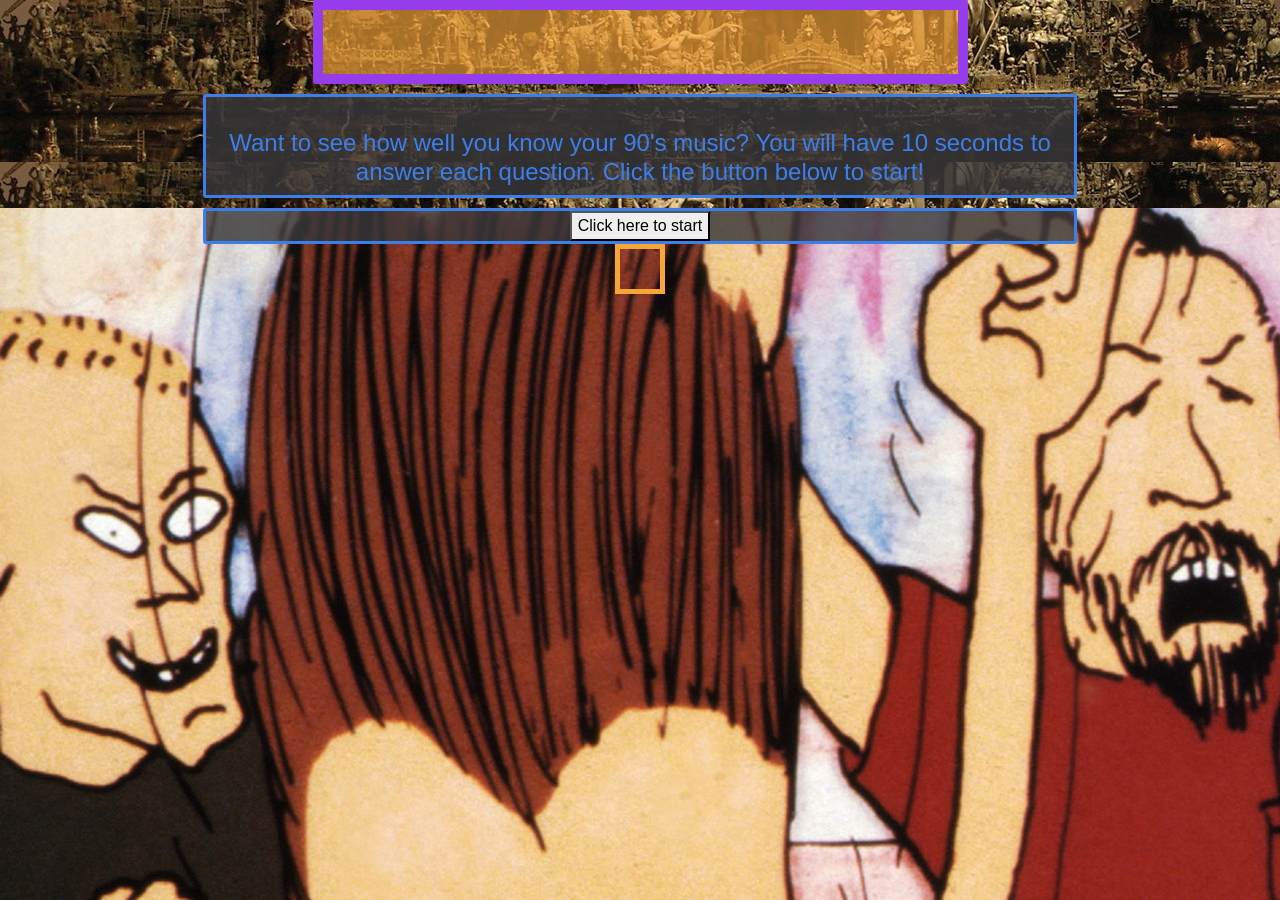
<file: index.html>
<!DOCTYPE html>
<html lang="en">
<head>
    <meta charset="UTF-8">
    <meta name="viewport" content="width=device-width, initial-scale=1.0">
    <title>Trivia</title>

    <link rel="stylesheet" type="text/css" href="assets/css/reset.css">
    <link rel="stylesheet" href="https://stackpath.bootstrapcdn.com/bootstrap/4.4.1/css/bootstrap.min.css"
        integrity="sha384-Vkoo8x4CGsO3+Hhxv8T/Q5PaXtkKtu6ug5TOeNV6gBiFeWPGFN9MuhOf23Q9Ifjh" crossorigin="anonymous">
    <link rel="stylesheet" type="text/css" href="assets/css/style.css">
    <script src="https://cdnjs.cloudflare.com/ajax/libs/jquery/3.2.1/jquery.min.js"></script>

</head>
<body id="bgPics">
    <header>
       <div class="row">
            <div id="timerField" class="col-6 offset-3">
                <h1 id="gameTimerText"></h1>
                <h1 id="gameTimer"><br></h1>
            </div>
       </div>
       <div class="row">
            <div id="promptField" class="col-8 offset-2">
                <h3 id="gamePrompts"></h3><br>
                <h4 id="instructions"></h4>
            </div>
       </div>
    </header>

    <div class="row">
        <div id="controlField" class="col-8 offset-2" >
            <div id="startDiv" class="text-center"></div>
            <div id="questionDiv" class="text-center"></div>
            <div id="answerDiv"></div>  
        </div>
    </div>

   <div class="row">
        <div id="flavorPics" class="center-block" class="col-8 offset-2">
       
        </div>
   </div>
    



    <script src="assets/javascript/app.js"></script>
</body>
</html>
</file>
<file: assets/css/style.css>
header {
    text-align: center;
    border-width: 2px;
    border-color: blue;
    background-image: url("../images/HeaderBG.jpg");

}

#bgPics {
    background-image: url(../images/beavis-and-butthead-nin.jpg);
    background-repeat: repeat;
}

#flavorPics {
    justify-content: center;
    padding: 25px 25px;
    margin: auto;
    display: block;
}

#timerField {
    justify-content: center;
    border-style: solid;
    border-width: 10px;
    border-color: rgb(150, 60, 235);
    border-radius: 3px;
    background-color: rgba(247, 165, 57, 0.644);
    animation-name: borderShift;
    animation-duration: 20s;
    animation-direction: reverse;
    animation-iteration-count: infinite;
}

#promptField {
    justify-content: center;
    border-style: solid;
    border-width: 3px;
    border-radius: 3px;
    border-color: rgb(60, 127, 235);
    background-color: rgba(57, 56, 58, 0.815);
    color: rgb(60, 127, 235);
    margin: 10px auto; 
    animation-name: borderShift;
    animation-duration: 15s;
    animation-iteration-count: infinite;
}

#controlField {
    justify-content: center;
    border-style: solid;
    border-width: 3px;
    border-radius: 3px;
    border-color: rgb(60, 127, 235);
    background-color: rgba(57, 56, 58, 0.815);
    color: rgb(60, 127, 235);
    margin: auto, 10px;
    animation-name: borderShift;
    animation-duration: 5s;
    animation-iteration-count: infinite;
    animation-direction: reverse;
}

@keyframes borderShift {
    0% {border-color: rgba(150, 60, 235, 0.6);}
    6% {border-color: rgba(37, 139, 235, 0.6);}
    12% {border-color: rgba(27, 238, 203, 0.6);}
    18% {border-color: rgba(236, 240, 27, 0.6);}
    25% {border-color: rgba(235, 162, 45, 0.6);}
    31% {border-color: rgba(235, 60, 60, 0.6);}
    37% {border-color: rgb(255, 255, 255);}
    44% {border-color: rgb(248, 232, 9);}
    50% {border-color: rgba(255, 0, 0, 0.6);}
    56% {border-color: rgba(150, 60, 235, 0.6);}
    62% {border-color: rgba(37, 139, 235, 0.6);}
    68% {border-color: rgba(27, 238, 203, 0.6);}
    74% {border-color: rgba(236, 240, 27, 0.6);}
    80% {border-color: rgba(235, 162, 45, 0.6);}
    86% {border-color: rgba(235, 60, 60, 0.6);}
    90% {border-color: rgb(255, 255, 255);}
    95% {border-color: rgb(248, 232, 9);}
    100% {border-color: rgba(255, 0, 0, 0.6);}
}

#flavorPics {
    justify-items: center;
    padding: 20px;
    border-width: 5px;
    border-style: solid;
    border-color: rgb(247, 165, 57);
    /* background-color: rgba(150, 60, 235, 0.6); */
    margin: auto, 10px;
    animation: colorShift 1s infinite;
}

@keyframes colorShift {
    0% {
        background-color: rgba(150, 60, 235, 0.6);
        border-color: rgb(247, 165, 57);
    }
    6% {background-color: rgba(37, 139, 235, 0.6);}
    12% {background-color: rgba(27, 238, 203, 0.6);}
    18% {background-color: rgba(236, 240, 27, 0.6);}
    25% {
        background-color: rgba(235, 162, 45, 0.6);
        border-color: rgb(255, 255, 255);
    }
    31% {background-color: rgba(235, 60, 60, 0.6);}
    37% {background-color: rgb(255, 255, 255);}
    44% {background-color: rgb(248, 232, 9);}
    50% {
        background-color: rgba(255, 0, 0, 0.6);
        border-color: rgb(0, 0, 0);
    }
    56% {background-color: rgba(150, 60, 235, 0.6);}
    62% {background-color: rgba(37, 139, 235, 0.6);}
    68% {background-color: rgba(27, 238, 203, 0.6);}
    74% {
        background-color: rgba(236, 240, 27, 0.6);
        border-color: rgb(255, 255, 255);
    }
    80% {background-color: rgba(235, 162, 45, 0.6);}
    86% {background-color: rgba(235, 60, 60, 0.6);}
    90% {background-color: rgb(255, 255, 255);}
    95% {background-color: rgb(248, 232, 9);}
    100% {
        background-color: rgba(255, 0, 0, 0.6);
        border-color: rgb(247, 165, 57);
    }
}
</file>
